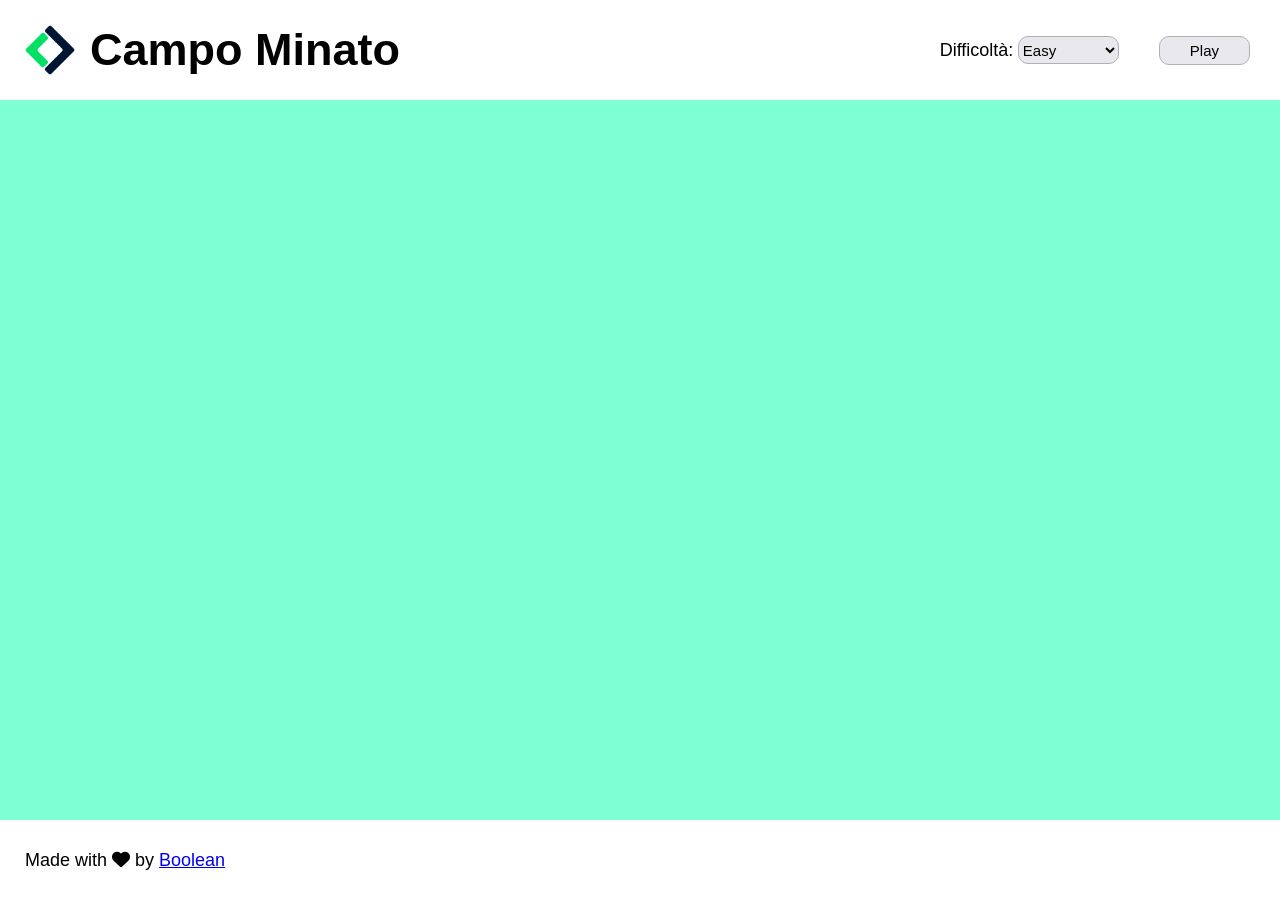
<file: index.html>
<!DOCTYPE html>
<html lang="en">
<head>
    <meta charset="UTF-8">
    <meta http-equiv="X-UA-Compatible" content="IE=edge">
    <meta name="viewport" content="width=device-width, initial-scale=1.0">
    <title>Campo fiorito</title>
    <!-- CSS -->
    <link rel="stylesheet" href="./css/style.css">
    <!-- FONTAWESOME -->
    <link rel="stylesheet" href="https://cdnjs.cloudflare.com/ajax/libs/font-awesome/6.2.1/css/all.min.css" integrity="sha512-MV7K8+y+gLIBoVD59lQIYicR65iaqukzvf/nwasF0nqhPay5w/9lJmVM2hMDcnK1OnMGCdVK+iQrJ7lzPJQd1w==" crossorigin="anonymous" referrerpolicy="no-referrer" />
</head>
<body>

    <!-- testa della pagina -->
    <header>
        <div class="container">
            <div class="row">
                <div class="col-left">
                    <div class="card">
                        <img src="./img/mobile-logo.png" alt="Logo">
                        <h1>Campo Minato</h1>
                    </div>
                </div>
                <div class="col-right">
                    <div class="card">
                        <div class="form-select">
                            <label class="font-size-lg" for="difficulty">Difficoltà:</label>
                            <select class="font-size-md" name="difficulty" id="difficulty">
                                <option value="easy">Easy</option>
                                <option value="normal">Normal</option>
                                <option value="hard">Hard</option>
                            </select>
                        </div>
                        <button class="font-size-md" id="play">Play</button>
                    </div>
                </div>
            </div>
        </div>
    </header>
    
    <!-- corpo della pagina -->
    <main>
        <div class="container">
            <div class="row">
                <div class="col">
                    <div id="container-div" class="card">
                        <!-- inseriti i div class="square" tramite javascript -->
                    </div>
                </div>
            </div>
        </div>
    </main>

    <!-- fondo della pagina -->
    <footer>
        <div class="container width-100">
            <div class="row width-100">
                <div class="col width-100">
                    <div class="card width-100">
                        <div class="font-size-lg">Made with <i class="fa-solid fa-heart"></i> by <a class="font-size-lg" href="#">Boolean</a></div>
                        <div id="card-result"></div>
                    </div>
                </div>
            </div>
        </div>
    </footer>
    <!-- JAVASCRIPT -->
    <script type="text/javascript" src="./js/script.js"></script>
</body>
</html>
</file>
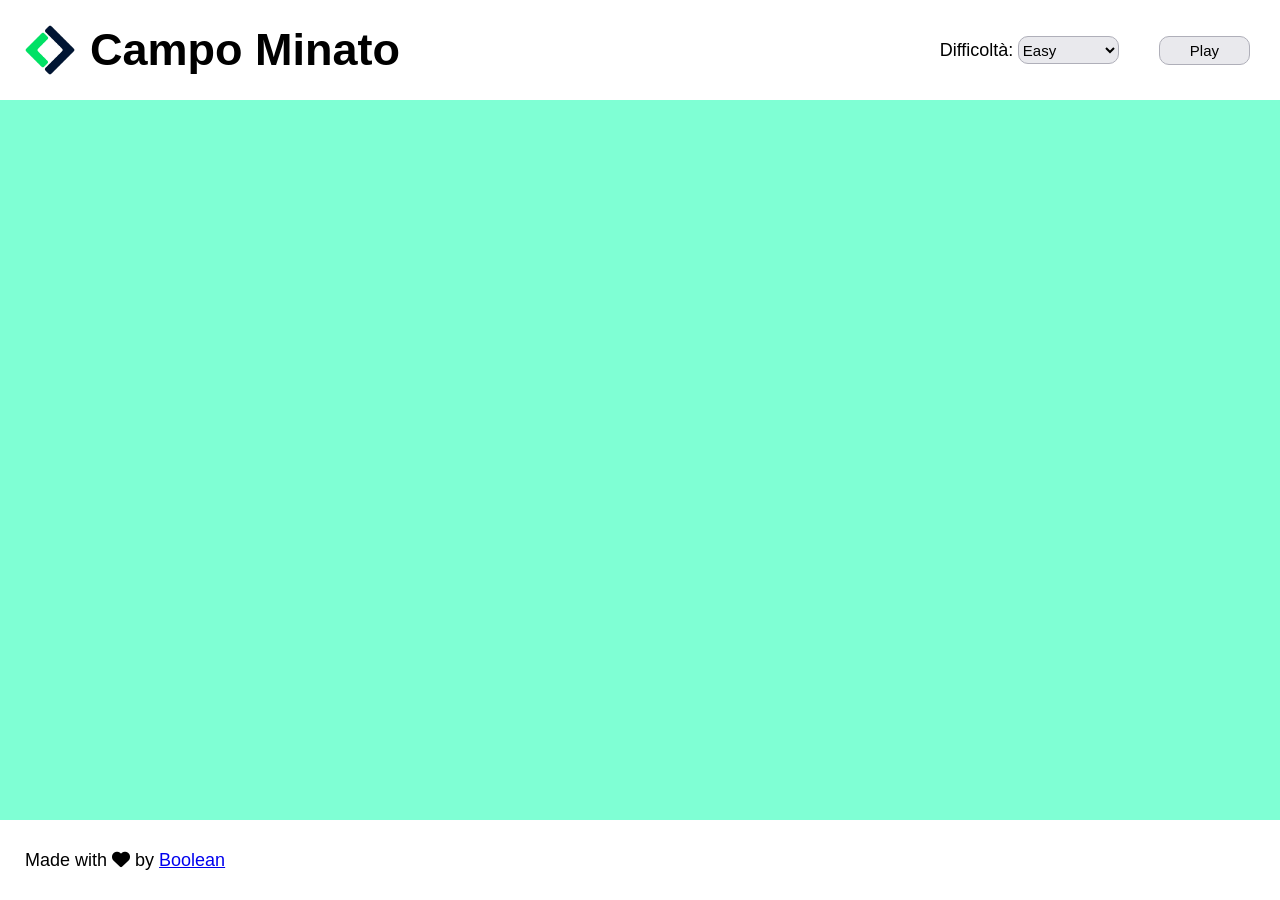
<file: BONUS SIZE-MODULAR GRID/index.html>
<!DOCTYPE html>
<html lang="en">
<head>
    <meta charset="UTF-8">
    <meta http-equiv="X-UA-Compatible" content="IE=edge">
    <meta name="viewport" content="width=device-width, initial-scale=1.0">
    <title>Campo fiorito</title>
    <!-- CSS -->
    <link rel="stylesheet" href="./css/style.css">
    <!-- FONTAWESOME -->
    <link rel="stylesheet" href="https://cdnjs.cloudflare.com/ajax/libs/font-awesome/6.2.1/css/all.min.css" integrity="sha512-MV7K8+y+gLIBoVD59lQIYicR65iaqukzvf/nwasF0nqhPay5w/9lJmVM2hMDcnK1OnMGCdVK+iQrJ7lzPJQd1w==" crossorigin="anonymous" referrerpolicy="no-referrer" />
</head>
<body>

    <!-- testa della pagina -->
    <header>
        <div class="container">
            <div class="row">
                <div class="col-left">
                    <div class="card">
                        <img src="./img/mobile-logo.png" alt="Logo">
                        <h1>Campo Minato</h1>
                    </div>
                </div>
                <div class="col-right">
                    <div class="card">
                        <div class="form-select">
                            <label class="font-size-lg" for="difficulty">Difficoltà:</label>
                            <select class="font-size-md" name="difficulty" id="difficulty">
                                <option value="easy">Easy</option>
                                <option value="normal">Normal</option>
                                <option value="hard">Hard</option>
                            </select>
                        </div>
                        <button class="font-size-md" id="play">Play</button>
                    </div>
                </div>
            </div>
        </div>
    </header>
    
    <!-- corpo della pagina -->
    <main>
        <div class="container">
            <div class="row">
                <div class="col">
                    <div id="container-div" class="card">
                        <!-- inseriti i div class="square" tramite javascript -->
                    </div>
                </div>
            </div>
        </div>
    </main>

    <!-- fondo della pagina -->
    <footer>
        <div class="container width-100">
            <div class="row width-100">
                <div class="col width-100">
                    <div class="card width-100">
                        <div class="font-size-lg">Made with <i class="fa-solid fa-heart"></i> by <a class="font-size-lg" href="#">Boolean</a></div>
                        <div id="card-hint"></div>
                        <div id="card-result"></div>
                    </div>
                </div>
            </div>
        </div>
    </footer>
    <!-- JAVASCRIPT -->
    <script type="text/javascript" src="./js/script.js"></script>
</body>
</html>
</file>
<file: css/style.css>
* {
    margin: 0;
    padding: 0;
    box-sizing: border-box;
    font-family: Arial, Helvetica, sans-serif;
    /* box-shadow: 0px 0px 0px 1px red inset; */
}

/* testa della pagina */
header {
    height: 100px;
    padding: 0 10px;
}

header .container {
    height: 100%;
}

header .row {
    height: 100%;
    display: flex;
}

header .col-left, header .col-right {
    width: 50%;
    display: flex;
    align-items: center;
}

img {
    width: 80px;
}

h1 {
    font-size: 45px;
}

header .card {
    display: flex;
    align-items: center;
}

header .col-right {
    justify-content: flex-end;
}

.font-size-md {
    font-size: 15px;
}

.font-size-lg {
    font-size: 18px;
}

.form-select {
    margin-right: 20px;
}

select {
    padding: 3.9px 30px 3.9px 0px;
    border-radius: 10px;
    margin-right: 20px;
    border: 1px solid #afafb9;
    background-color: #e9e9ed;
    cursor: pointer;
}

button {
    padding: 5px 30px;
    border-radius: 10px;
    margin-right: 20px;
    border: 1px solid #afafb9;
    background-color: #e9e9ed;
    cursor: pointer;
}

button:active {
    border: 1px solid #9096a5;
    background-color: #9ba4bea6;
}

/* corpo della pagina */
main {
    height: calc(100vh - 180px);
    padding: 50px 0;
    background-color: #7fffd4;
    overflow-y: auto;
}

main .card {
    width: 680px;
    height: 680px;
    margin: 0 auto;
    display: flex;
    flex-wrap: wrap;
}

.easy-size {
    width: calc(100% / 10);
    height: calc(100% / 10);
}

.normal-size {
    width: calc(100% / 9);
    height: calc(100% / 9);
}

.hard-size {
    width: calc(100% / 7);
    height: calc(100% / 7);
}

main .square {
    display: flex;
    justify-content: center;
    align-items: center;
    border: 1px solid black;
    cursor: pointer;
}

main .square.lightblue {
    background-color: lightskyblue;
}

main .square.red {
    background-color: red;
}

.pointer-event-none {
    pointer-events: none;
}

/* fondo della pagina */
footer {
    height: 80px;
    padding: 0 25px;
    display: flex;
    align-items: center;
}

.width-100 {
    width: 100%;
}

footer .card {
    display: flex;
    justify-content: space-between;
    align-items: center;
}

footer #card-result {
    font-size: 25px;
}
</file>
<file: BONUS SIZE-MODULAR GRID/css/style.css>
* {
    margin: 0;
    padding: 0;
    box-sizing: border-box;
    font-family: Arial, Helvetica, sans-serif;
    /* box-shadow: 0px 0px 0px 1px red inset; */
}

/* testa della pagina */
header {
    height: 100px;
    padding: 0 10px;
}

header .container {
    height: 100%;
}

header .row {
    height: 100%;
    display: flex;
}

header .col-left, header .col-right {
    width: 50%;
    display: flex;
    align-items: center;
}

img {
    width: 80px;
}

h1 {
    font-size: 45px;
}

header .card {
    display: flex;
    align-items: center;
}

header .col-right {
    justify-content: flex-end;
}

.font-size-md {
    font-size: 15px;
}

.font-size-lg {
    font-size: 18px;
}

.form-select {
    margin-right: 20px;
}

select {
    padding: 3.9px 30px 3.9px 0px;
    border-radius: 10px;
    margin-right: 20px;
    border: 1px solid #afafb9;
    background-color: #e9e9ed;
    cursor: pointer;
}

button {
    padding: 5px 30px;
    border-radius: 10px;
    margin-right: 20px;
    border: 1px solid #afafb9;
    background-color: #e9e9ed;
    cursor: pointer;
}

button:active {
    border: 1px solid #9096a5;
    background-color: #9ba4bea6;
}

/* corpo della pagina */
main {
    height: calc(100vh - 180px);
    padding: 50px 0;
    background-color: #7fffd4;
    overflow-y: auto;
}

main .card {
    margin: 0 auto;
    display: flex;
    flex-wrap: wrap;
    position: relative;
}

.easy-size {
    width: calc(80px * 10);
    height: calc(80px * 10);
}

.normal-size {
    width: calc(80px * 9);
    height: calc(80px * 9);
}

.hard-size {
    width: calc(80px * 7);
    height: calc(80px * 7);
}

main .square {
    width: 80px;
    height: 80px;
    display: flex;
    justify-content: center;
    align-items: center;
    border: 1px solid black;
    cursor: pointer;
}

main .square.lightblue {
    background-color: lightskyblue;
}

main .square.red {
    background-color: red;
}

.pointer-event-none {
    pointer-events: none;
}

/* fondo della pagina */
footer {
    height: 80px;
    padding: 0 25px;
    display: flex;
    align-items: center;
}

.width-100 {
    width: 100%;
}

footer .card {
    display: flex;
    justify-content: space-between;
    align-items: center;
}

footer .card #card-hint {
    flex-grow: 1;
    text-align: end;
}

footer #card-result {
    font-size: 25px;
}
</file>
